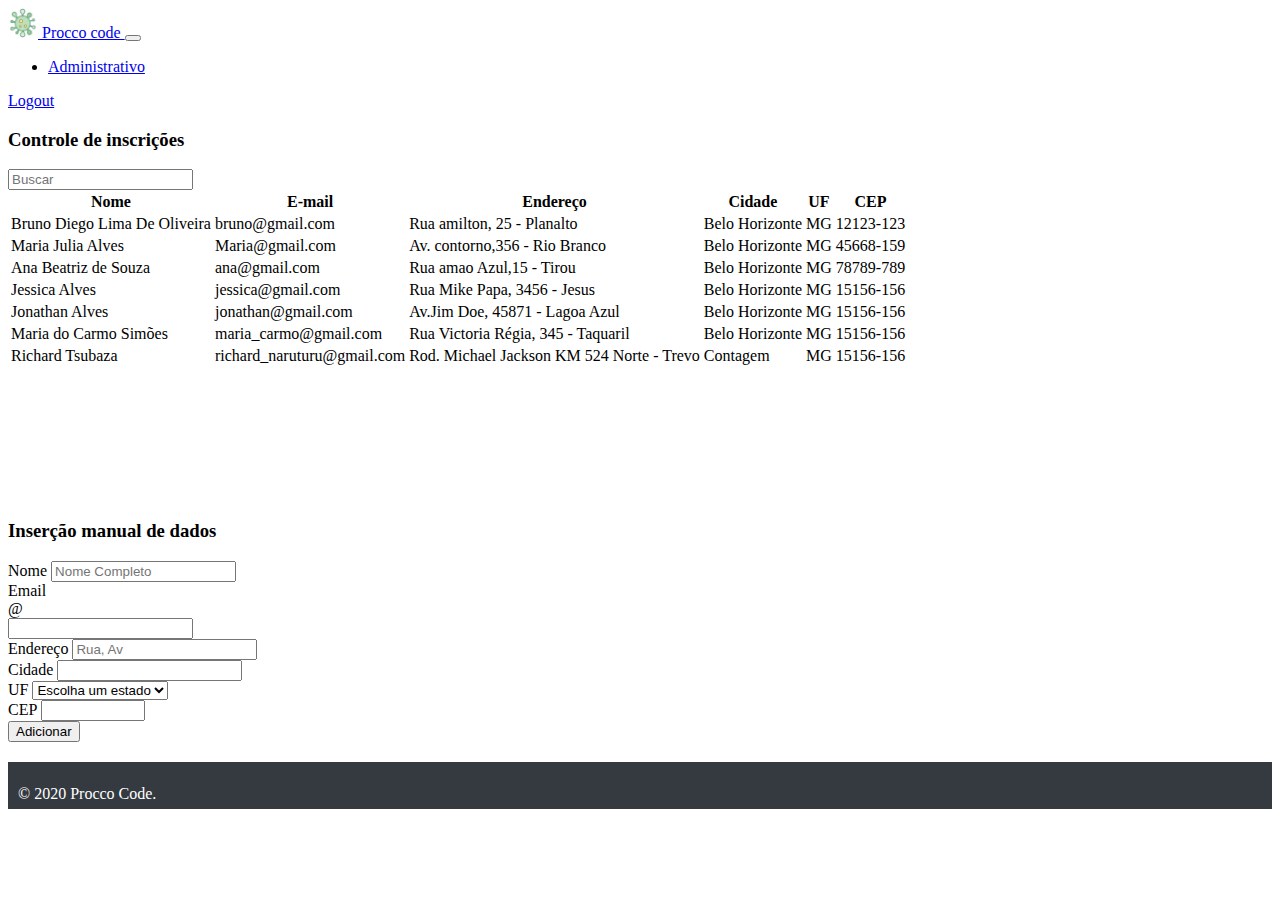
<file: html/admin.html>
<!DOCTYPE html>
<html lang="pt-br">

<head>
    <meta charset="UTF-8">
    <meta name="viewport" content="width=device-width, initial-scale=1.0">
    <title>Procco code</title>
    <link rel="icon" href="../img/VirusFavicon.png">
    <link rel="stylesheet" href="https://stackpath.bootstrapcdn.com/bootstrap/4.5.0/css/bootstrap.min.css"
        integrity="sha384-9aIt2nRpC12Uk9gS9baDl411NQApFmC26EwAOH8WgZl5MYYxFfc+NcPb1dKGj7Sk" crossorigin="anonymous">
    <link rel="stylesheet" href="..//css/admin.css">
</head>

<header>
    <nav class="navbar navbar-expand-lg navbar-dark bg-dark">
        <a class="navbar-brand" href="..//html/index.html">
            <img src="..//img/VirusFavicon.png" width="30" height="30" class="d-inline-block align-top"
                alt="logo Procco code">
            Procco code
        </a>
        <button class="navbar-toggler" type="button" data-toggle="collapse" data-target="#nav_comand"
            aria-controls="nav_comand" aria-expanded="false">
            <span class="navbar-toggler-icon"></span>
        </button>

        <div class="collapse navbar-collapse" id="nav_comand">
            <ul class="navbar-nav mr-auto">
                <li class="nav-item active">
                    <a class="nav-link disabled" href="#">Administrativo </a>
                </li>
            </ul>
            <a class="btn btn-dark" href="..//html/index.html" role="button">Logout</a>

        </div>
    </nav>
</header>

<body>
    <div class="row">
        <div class="col-12">
            <div class="card">
                <div class="card-header">
                    <h3 class="card-title">Controle de inscrições</h3>
                    <div class="card-tools">
                        <div class="input-group input-group-sm card_header_tabela">
                            <input type="text" name="table_search" class="form-control float-right" placeholder="Buscar"
                                id="filtra">
                        </div>
                    </div>
                </div>
                <div class="card-body table-responsive p-0 card_body_tabela">
                    <table class="table table-head-fixed text-nowrap">
                        <thead>
                            <tr>
                                <th>Nome</th>
                                <th>E-mail</th>
                                <th>Endereço</th>
                                <th>Cidade</th>
                                <th>UF</th>
                                <th>CEP</th>
                            </tr>
                        </thead>
                        <tbody id="tabelaInscritos">
                            <tr class="inscrito">
                                <td class="infoNome">Bruno Diego Lima De Oliveira</td>
                                <td class="infoEmail">bruno@gmail.com</td>
                                <td class="infoEndereco">Rua amilton, 25 - Planalto</td>
                                <td class="infoCidade">Belo Horizonte</td>
                                <td class="infoUf">MG</td>
                                <td class="infoCep">12123-123</td>
                            </tr>
                            <tr class="inscrito">
                                <td class="infoNome">Maria Julia Alves</td>
                                <td class="infoEmail">Maria@gmail.com</td>
                                <td class="infoEndereco">Av. contorno,356 - Rio Branco</td>
                                <td class="infoCidade">Belo Horizonte</td>
                                <td class="infoUf">MG</td>
                                <td class="infoCep">45668-159</td>
                            </tr>
                            <tr class="inscrito">
                                <td class="infoNome">Ana Beatriz de Souza</td>
                                <td class="infoEmail">ana@gmail.com</td>
                                <td class="infoEndereco">Rua amao Azul,15 - Tirou</td>
                                <td class="infoCidade">Belo Horizonte</td>
                                <td class="infoUf">MG</td>
                                <td class="infoCep">78789-789</td>
                            </tr>
                            <tr class="inscrito">
                                <td class="infoNome">Jessica Alves</td>
                                <td class="infoEmail">jessica@gmail.com</td>
                                <td class="infoEndereco">Rua Mike Papa, 3456 - Jesus</td>
                                <td class="infoCidade">Belo Horizonte</td>
                                <td class="infoUf">MG</td>
                                <td class="infoCep">15156-156</td>
                            </tr>
                            <tr class="inscrito">
                                <td class="infoNome">Jonathan Alves</td>
                                <td class="infoEmail">jonathan@gmail.com</td>
                                <td class="infoEndereco">Av.Jim Doe, 45871 - Lagoa Azul</td>
                                <td class="infoCidade">Belo Horizonte</td>
                                <td class="infoUf">MG</td>
                                <td class="infoCep">15156-156</td>
                            </tr>
                            <tr class="inscrito">
                                <td class="infoNome">Maria do Carmo Simões</td>
                                <td class="infoEmail">maria_carmo@gmail.com</td>
                                <td class="infoEndereco">Rua Victoria Régia, 345 - Taquaril</td>
                                <td class="infoCidade">Belo Horizonte</td>
                                <td class="infoUf">MG</td>
                                <td class="infoCep">15156-156</td>
                            </tr>
                            <tr class="inscrito">
                                <td class="infoNome">Richard Tsubaza</td>
                                <td class="infoEmail">richard_naruturu@gmail.com</td>
                                <td class="infoEndereco">Rod. Michael Jackson KM 524 Norte - Trevo</td>
                                <td class="infoCidade">Contagem</td>
                                <td class="infoUf">MG</td>
                                <td class="infoCep">15156-156</td>
                            </tr>
                        </tbody>
                    </table>
                </div>
            </div>
        </div>
    </div>
    <div class="container">
        <div class="card" id="card_form">
            <div class="card-header">
                <h3>Inserção manual de dados</h3>
            </div>
            <ul id="mensagemErro"></ul>
            <div class="card-body">
                <form id="formInsere">
                    <div class="form-row">
                        <div class="form-group col-md-6">
                            <label for="nomeCompleto">Nome</label>
                            <input type="text" name="nome" class="form-control inputName" id="nomeCompleto"
                                placeholder="Nome Completo">
                        </div>
                        <div class="form-group col-md-6">
                            <label for="email_entrada">Email</label>
                            <div class="input-group mb-2">
                                <div class="input-group-prepend">
                                    <div class="input-group-text">@</div>
                                </div>
                                <input type="email" name="email" class="form-control" id="email_entrada">
                            </div>
                        </div>
                    </div>
                    <div class="form-group">
                        <label for="inputAddress">Endereço</label>
                        <input type="email" name="endereco" class="form-control" id="inputAddress"
                            placeholder="Rua, Av">
                    </div>
                    <div class="form-row">
                        <div class="form-group col-md-6">
                            <label for="Cidade_entrada">Cidade</label>
                            <input type="text" name="cidade" class="form-control inputCidade" id="Cidade_entrada">
                        </div>
                        <div class="form-group col-md-4">
                            <label for="entrada_UF">UF</label>
                            <select id="entrada_UF" name="uf" class="form-control">
                                <option selected disabled>Escolha um estado</option>
                                <option>AC</option>
                                <option>AL</option>
                                <option>AM</option>
                                <option>AP</option>
                                <option>BA</option>
                                <option>CE</option>
                                <option>DF</option>
                                <option>ES</option>
                                <option>GO</option>
                                <option>MA</option>
                                <option>MG</option>
                                <option>MS</option>
                                <option>MT</option>
                                <option>PA</option>
                                <option>PB</option>
                                <option>PE</option>
                                <option>PI</option>
                                <option>PR</option>
                                <option>RJ</option>
                                <option>RN</option>
                                <option>RO</option>
                                <option>RR</option>
                                <option>RS</option>
                                <option>SC</option>
                                <option>SE</option>
                                <option>SP</option>
                                <option>TO</option>
                            </select>
                        </div>
                        <div class="form-group col-md-2">
                            <label for="Cep_entrada">CEP</label>
                            <input type="number" name="cep" class="form-control" min="1" max="99999999"
                                id="Cep_entrada">
                        </div>
                    </div>
                    <button type="submit" class="btn btn-primary" id="botaoAdiciona">Adicionar</button>
                </form>
            </div>
        </div>
    </div>
    <footer class="fixed-bottom" id=footerIndex>
        <p>&copy; 2020 Procco Code.</p>
    </footer>

    <script src="https://code.jquery.com/jquery-3.5.1.slim.min.js"
        integrity="sha384-DfXdz2htPH0lsSSs5nCTpuj/zy4C+OGpamoFVy38MVBnE+IbbVYUew+OrCXaRkfj"
        crossorigin="anonymous"></script>
    <script src="https://cdn.jsdelivr.net/npm/popper.js@1.16.0/dist/umd/popper.min.js"
        integrity="sha384-Q6E9RHvbIyZFJoft+2mJbHaEWldlvI9IOYy5n3zV9zzTtmI3UksdQRVvoxMfooAo"
        crossorigin="anonymous"></script>
    <script src="https://stackpath.bootstrapcdn.com/bootstrap/4.5.0/js/bootstrap.min.js"
        integrity="sha384-OgVRvuATP1z7JjHLkuOU7Xw704+h835Lr+6QL9UvYjZE3Ipu6Tp75j7Bh/kR0JKI"
        crossorigin="anonymous"></script>
    <script src="..//js/addInscrito.js"></script>
    <script src="..//js/removerInscritos.js"></script>
    <script src="..//js/filtra.js"></script>

</body>

</html>
</file>
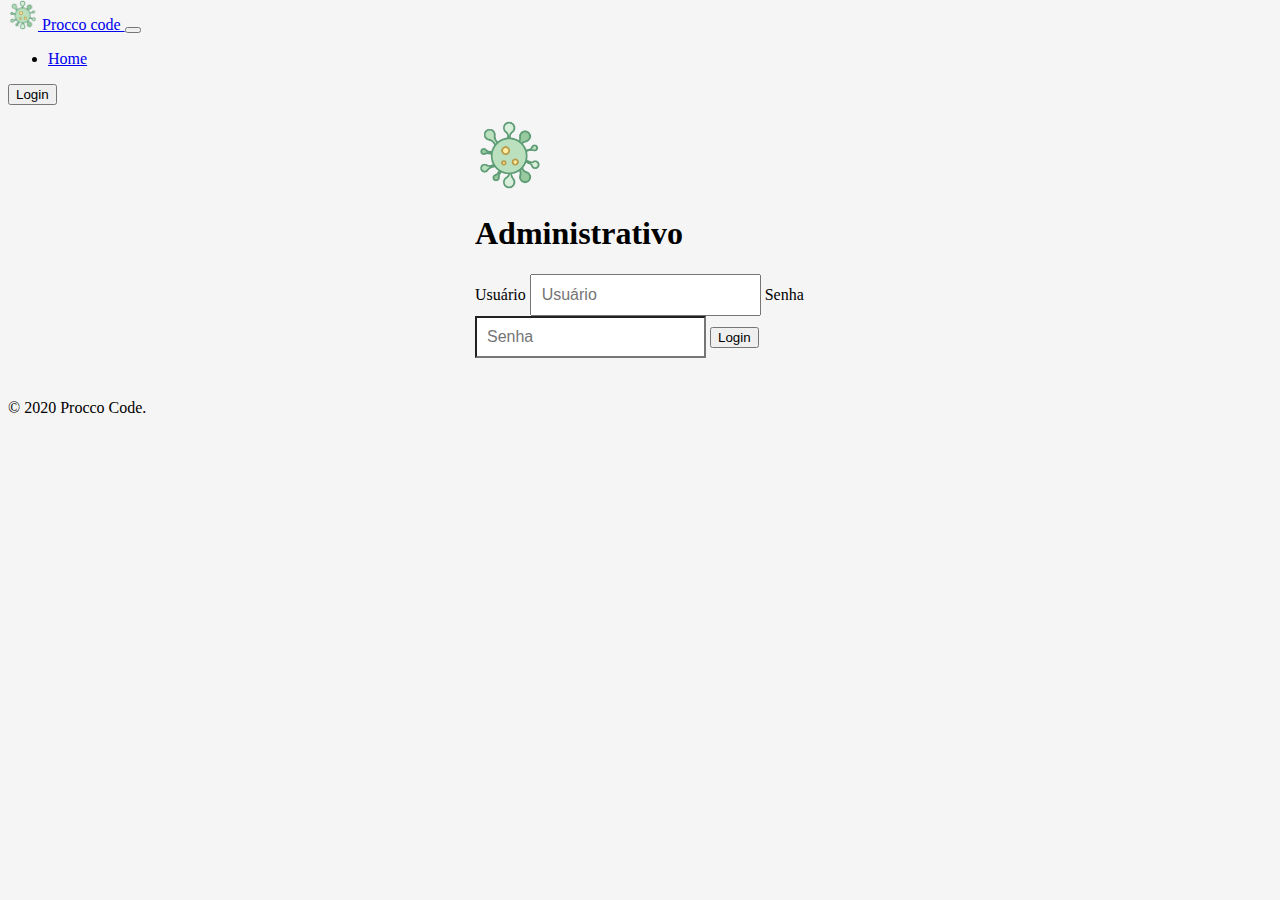
<file: html/login.html>
<!DOCTYPE html>
<html lang="pt-br">

<head>
    <meta charset="UTF-8">
    <meta name="viewport" content="width=device-width, initial-scale=1.0">
    <title>Procco code</title>
    <link rel="icon" href="../img/VirusFavicon.png">
    <link rel="stylesheet" href="https://stackpath.bootstrapcdn.com/bootstrap/4.5.0/css/bootstrap.min.css"
        integrity="sha384-9aIt2nRpC12Uk9gS9baDl411NQApFmC26EwAOH8WgZl5MYYxFfc+NcPb1dKGj7Sk" crossorigin="anonymous">
    <link rel="stylesheet" href="..//css/login.css">
</head>

<header>
    <nav class="navbar navbar-expand-lg navbar-dark bg-dark">
        <a class="navbar-brand" href="..//html/index.html">
            <img src="..//img/VirusFavicon.png" width="30" height="30" class="d-inline-block align-top"
                alt="logo Procco code">
            Procco code
        </a>
        <button class="navbar-toggler" type="button" data-toggle="collapse" data-target="#nav_comand"
            aria-controls="nav_comand" aria-expanded="false">
            <span class="navbar-toggler-icon"></span>
        </button>

        <div class="collapse navbar-collapse" id="nav_comand">
            <ul class="navbar-nav mr-auto">
                <li class="nav-item active">
                    <a class="nav-link" href="..//html/index.html">Home </a>
                </li>
            </ul>
            <button class="btn btn-primary" type="submit">Login</button>

        </div>
    </nav>
</header>

<body>

    <body class="text-center">
        <form class="form-signin" id="formulario">
            <img id="virus_login" src="..//img/login-img.png" alt="virus png">
            <h1 class="h3">Administrativo</h1>
            <label for="in_user" class="sr-only">Usuário</label>
            <input type="text" id="in_user" class="form-control" name="usuario" placeholder="Usuário">
            <label for="in_senha" class="sr-only">Senha</label>
            <input type="password" id="in_senha" class="form-control" name="senha" placeholder="Senha">
            <button class="btn btn-lg btn-primary btn-block botaoEntrar" type="button">Login</button>
        </form>

        <footer class="fixed-bottom" id=footerIndex>
            <p>&copy; 2020 Procco Code.</p>
        </footer>

        <script src="https://code.jquery.com/jquery-3.5.1.slim.min.js"
            integrity="sha384-DfXdz2htPH0lsSSs5nCTpuj/zy4C+OGpamoFVy38MVBnE+IbbVYUew+OrCXaRkfj"
            crossorigin="anonymous"></script>
        <script src="https://cdn.jsdelivr.net/npm/popper.js@1.16.0/dist/umd/popper.min.js"
            integrity="sha384-Q6E9RHvbIyZFJoft+2mJbHaEWldlvI9IOYy5n3zV9zzTtmI3UksdQRVvoxMfooAo"
            crossorigin="anonymous"></script>
        <script src="https://stackpath.bootstrapcdn.com/bootstrap/4.5.0/js/bootstrap.min.js"
            integrity="sha384-OgVRvuATP1z7JjHLkuOU7Xw704+h835Lr+6QL9UvYjZE3Ipu6Tp75j7Bh/kR0JKI"
            crossorigin="anonymous"></script>
        <script src="..//js/login.js"></script>

    </body>

</html>
</file>
<file: css/admin.css>
#footerIndex {
    background-color: #343a40;
    margin-top: 20px;
    height: 40px;
    padding-top: 7px;
    color: white;
}

#footerIndex p {
    padding-left: 10px;
    margin-bottom: 0px;
}
.card_body_tabela{
    height: 300px;
}
.card_header_tabela{
    width: 150px;
}
#card_form{
    margin-top: 30px;
}
body{
    margin-bottom: 65px;
}
.fadeOut{
    opacity: 0;
    transition: 0.5s;
}

.invisivel{
    display: none;
}
.cor{
    color: red;
}
</file>
<file: css/login.css>
html,
body {
  height: 100%;
}

body {
  align-items: center;
  background-color: #f5f5f5;
  margin-top: 0px;
}

.form-signin {
  width: 100%;
  max-width: 330px;
  padding: 15px;
  margin: auto;
}
.form-signin .checkbox {
  font-weight: 400;
}
.form-signin .form-control {
  position: relative;
  box-sizing: border-box;
  height: auto;
  padding: 10px;
  font-size: 16px;
}
.form-signin .form-control:focus {
  z-index: 2;
}
.form-signin input[type="email"] {
  margin-bottom: -1px;
  border-bottom-right-radius: 0;
  border-bottom-left-radius: 0;
}
.form-signin input[type="password"] {
  margin-bottom: 10px;
  border-top-left-radius: 0;
  border-top-right-radius: 0;
}
#virus_login{
  width: 70px;
  height: 70px;
}
@media (min){

}
</file>
